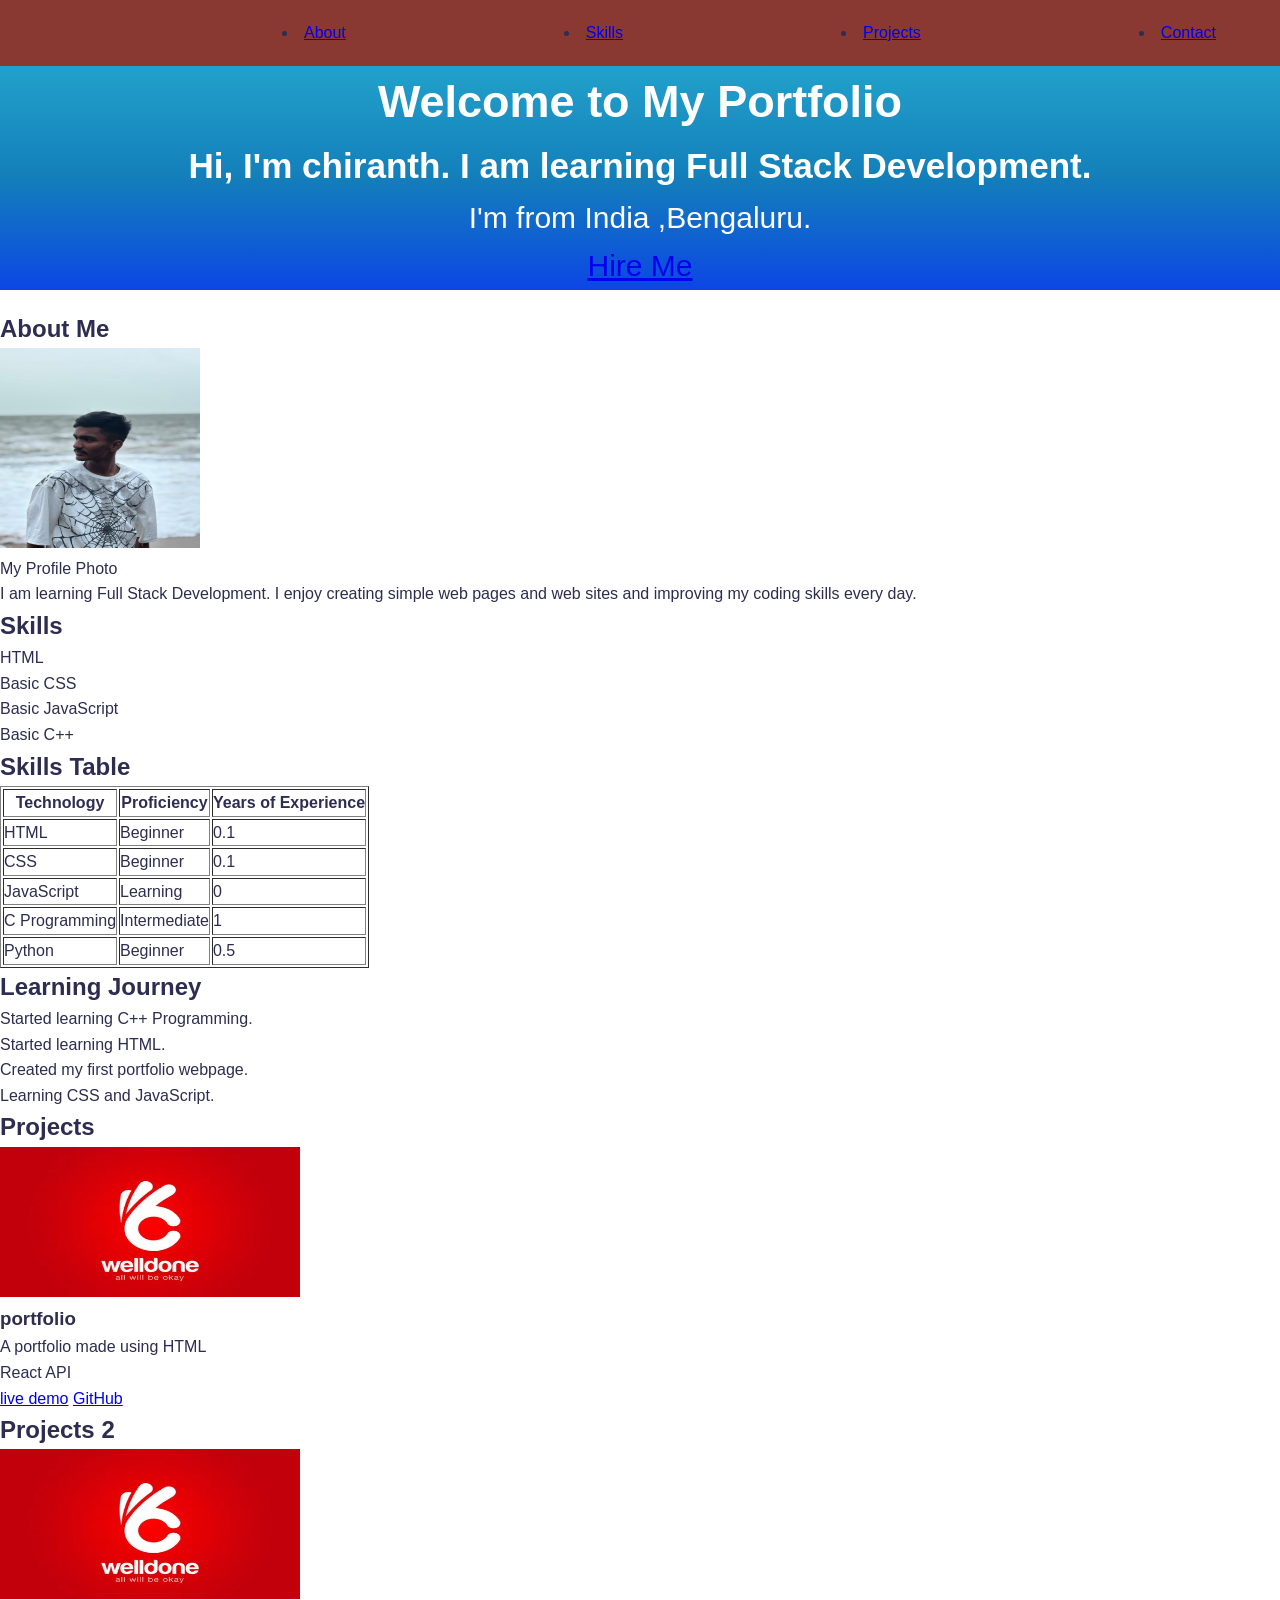
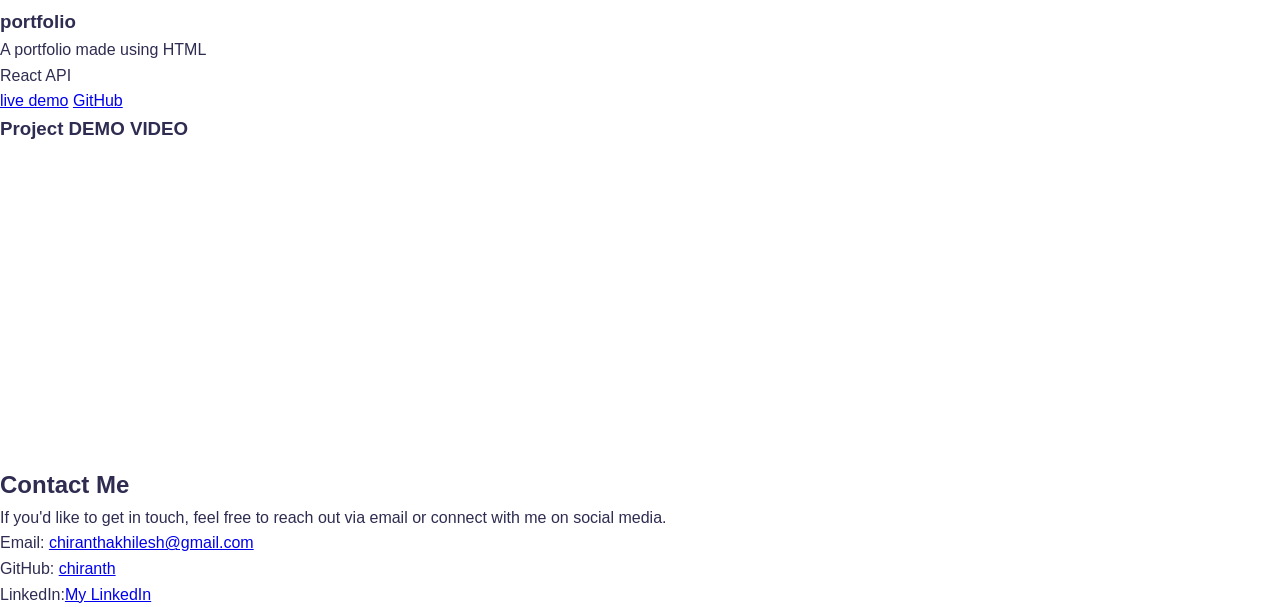
<file: assignment/Index.html>
<!DOCTYPE html>
<html lang="en">
<head>
    <meta charset="UTF-8">
    <meta name="viewport" content="width=device-width, initial-scale=1.0">
     <title>chiranth.R | Web Developer Portfolio</title>
    <meta
      name="description"
      content="Full-stack web developer specializing
          in React and Node.js. Available for freelance projects."
    />
    <meta
      name="keywords"
      content="web developer, React, JavaScript, portfolio"
    />
    <meta name="author" content="Chiranth" />

    <meta property="og:title" content="chiranth | Web Developer" />
    <meta
      property="og:description"
      content="Check out my portfolio and projects!"
    />
    <meta property="og:image" content="https://chiranth.com/preview.jpg" />
    <meta property="og:url" content="https://chiranth.com" />
    <meta property="og:type" content="website" />

    <meta name="twitter:card" content="summary_large_image" />
    <meta name="twitter:title" content="Chiranth | Web Developer" />
    <meta name="twitter:description" content="Check out my portfolio!" />
    <link rel="icon" href="../logo.jpg" />
    <link rel="stylesheet" href="stylesheet.css">

</head>
<body>
    <header>
         <nav class="navbar">
            <ul class="nav-link"></ul>
        <li><a href="#about">About</a></li>
       <li><a href="#skills">Skills</a></li> 
       <li> <a href="#projects">Projects</a></li>
        <li><a href="#contact">Contact</a></li>
    </nav>
    </header>
    <main>
        <section id="hero" class="hero-section">
             <h1>Welcome to My Portfolio</h1>
        <h3>Hi, I'm chiranth. I am learning Full Stack Development.</h3>
        <p>I'm from India ,Bengaluru.</p>
        <a href="#contact">Hire Me</a>
        </section>
        <section id="about" class="about-section">
        <h2>About Me</h2>
        <figure>
        <img src="photo profile.jpeg" alt="Profile Picture" width="200px" height="200px">
        <figcaption> My Profile Photo</figcaption>
        <p>I am learning Full Stack Development. I enjoy creating simple web pages and web sites 
            and improving my coding skills every day.</p>
            </figure>
             </section>
    
    <section id="skills" class="skill-section">
        <h2>Skills</h2>
        <div class="skill-grid">
           <div class="skill-item"  data-level="90">HTML</div>
            <div class="skill-item"  data-level="90">Basic CSS</div>
             <div class="skill-item"  data-level="90">Basic JavaScript</div>
              <div class="skill-item"  data-level="90">Basic C++</div>
        </div>
        </section>
        <section class="table" id="skill-table">
             <h2>Skills Table</h2>
        <table border="1">

            <tr>
                <th>Technology</th>
                <th>Proficiency</th>
                <th>Years of Experience</th>
            </tr>

            <tr>
                <td>HTML</td>
                <td>Beginner</td>
                <td>0.1</td>
            </tr>

            <tr>
                <td>CSS</td>
                <td>Beginner</td>
                <td>0.1</td>
            </tr>

            <tr>
                <td>JavaScript</td>
                <td>Learning</td>
                <td>0</td>
            </tr>

            <tr>
                <td>C Programming</td>
                <td>Intermediate</td>
                <td>1</td>
            </tr>

            <tr>
                <td>Python</td>
                <td>Beginner</td>
                <td>0.5</td>
            </tr>

        </table>
        </section>
           
        <h2>Learning Journey</h2>
        <ol>
            <li>Started learning C++ Programming.</li>
            <li>Started learning HTML.</li>
            <li>Created my first portfolio webpage.</li>
            <li>Learning CSS and JavaScript.</li>
        </ol>
    </section>
    <section id="projects" class="project-section">
        <h2>Projects</h2>
        <div class="project-grid">
            <article class="project-card" data-category="web">
            <img src="../logo.jpg" alt="project phhoto" width="300px" height="150px">
            <h3>portfolio</h3>
            <p>A portfolio made using HTML</p>
            <div class="project_tag">
                <span>React</span>
                <span>API</span>
            </div>
            <a href="#">live demo</a>
            <a href="#">GitHub</a>
        </article>
        <section id="projects" class="project-section">
        <h2>Projects 2 </h2>
        <div class="project-grid">
            <article class="project-card" data-category="web">
            <img src="../logo.jpg" alt="project phhoto" width="300px" height="150px">
            <h3>portfolio</h3>
            <p>A portfolio made using HTML</p>
            <div class="project_tag">
                <span>React</span>
                <span>API</span>
            </div>
            <a href="#">live demo</a>
            <a href="#">GitHub</a>
        </article>
        </section>
        
        <h3>Project DEMO VIDEO</h3>
        <iframe width="560" height="315" src="https://www.youtube.com/embed/hlwlM4a5rxg?si=wEM_PBjU59yE6Hpn" title="YouTube video player" frameborder="0" allow="accelerometer;  
        autoplay; clipboard-write; encrypted-media; gyroscope; picture-in-picture; web-share" referrerpolicy="strict-origin-when-cross-origin" allowfullscreen></iframe>
    </main>
    <footer class="site-footer">
        <h2>Contact Me</h2>
        <p>If you'd like to get in touch, feel free to reach out via email or connect with me on social media.</p>
        <nav aria-label="socialmedia links">
            <p>Email: <a href="mailto:chiranthakhilesh@gmail.com" target="_blank">chiranthakhilesh@gmail.com</a> </p>
        <p>GitHub: <a href="https://github.com/chiranth-cloud" target="_blank">chiranth </a></p>
        <p>LinkedIn:<a href="https://www.linkedin.com/feed/" target="_blank">My LinkedIn</a></p> 
        </nav>
    </footer>
</body>
</html>
</file>
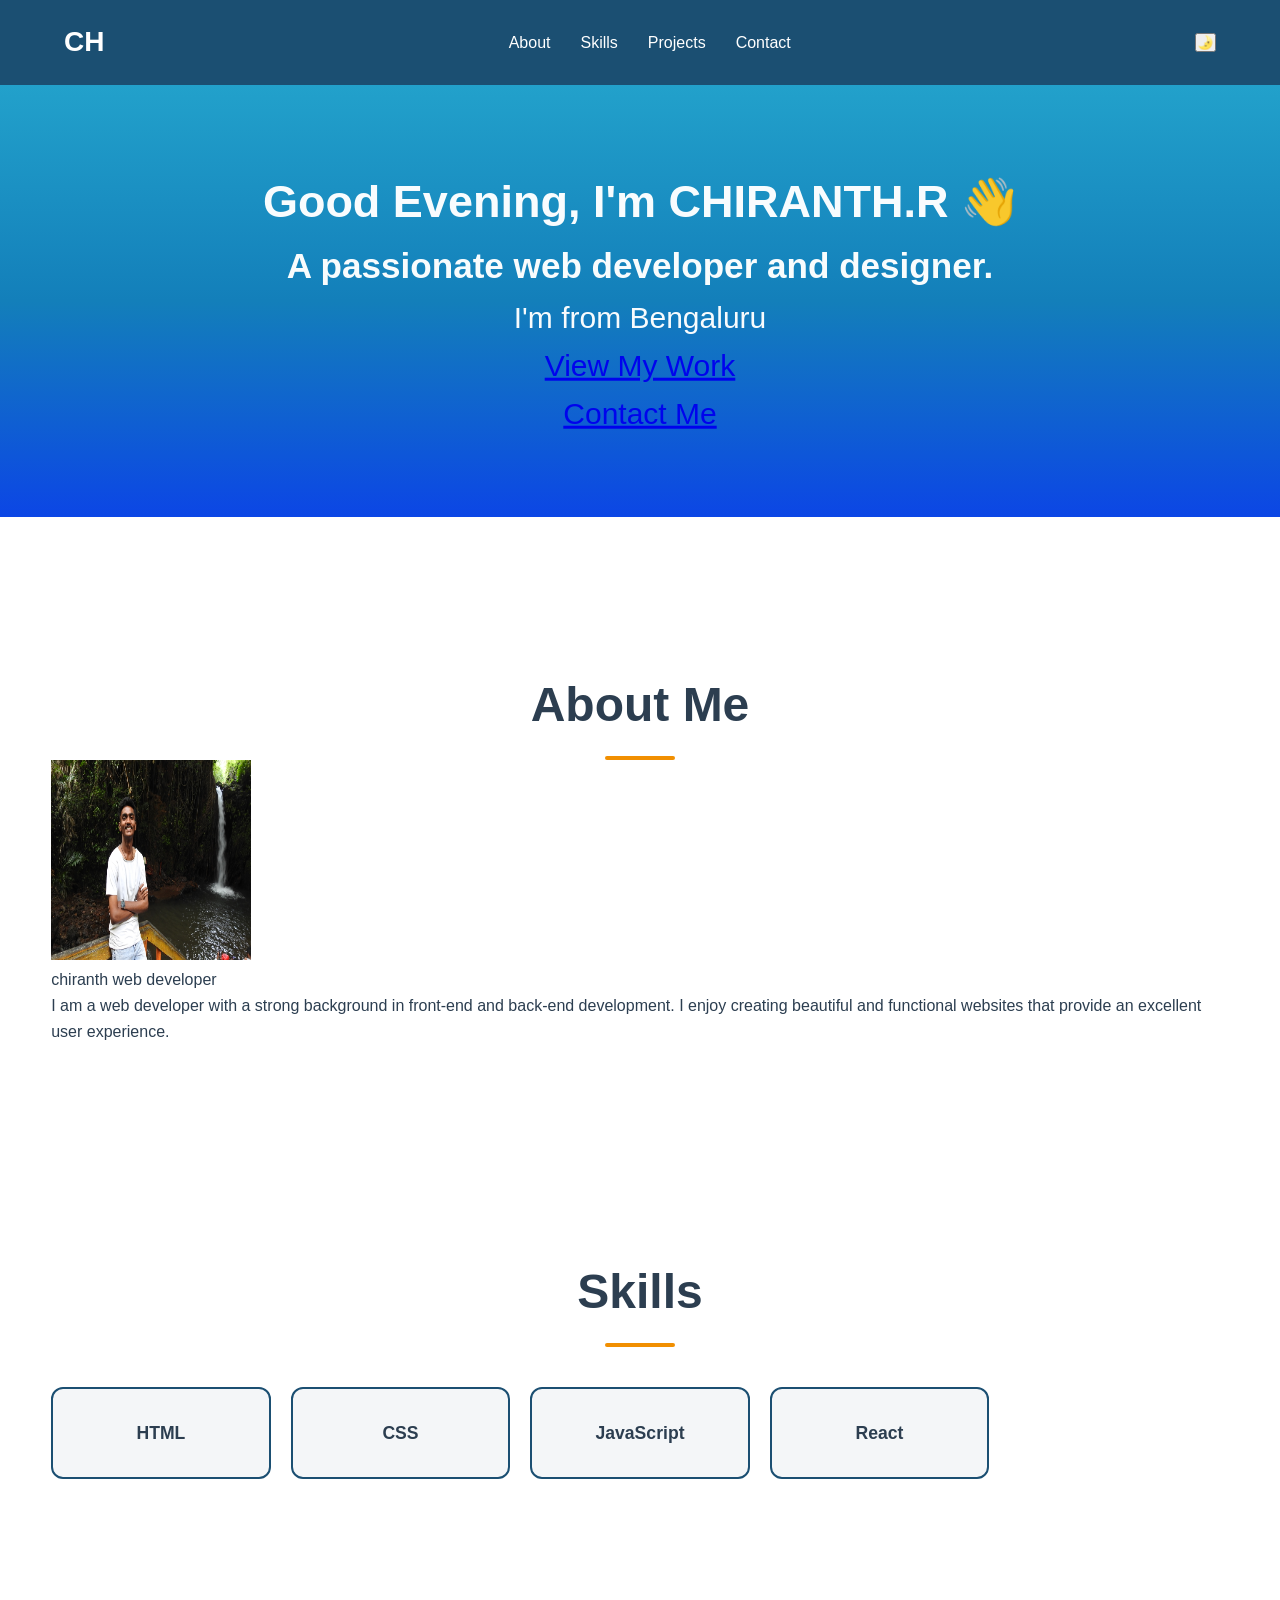
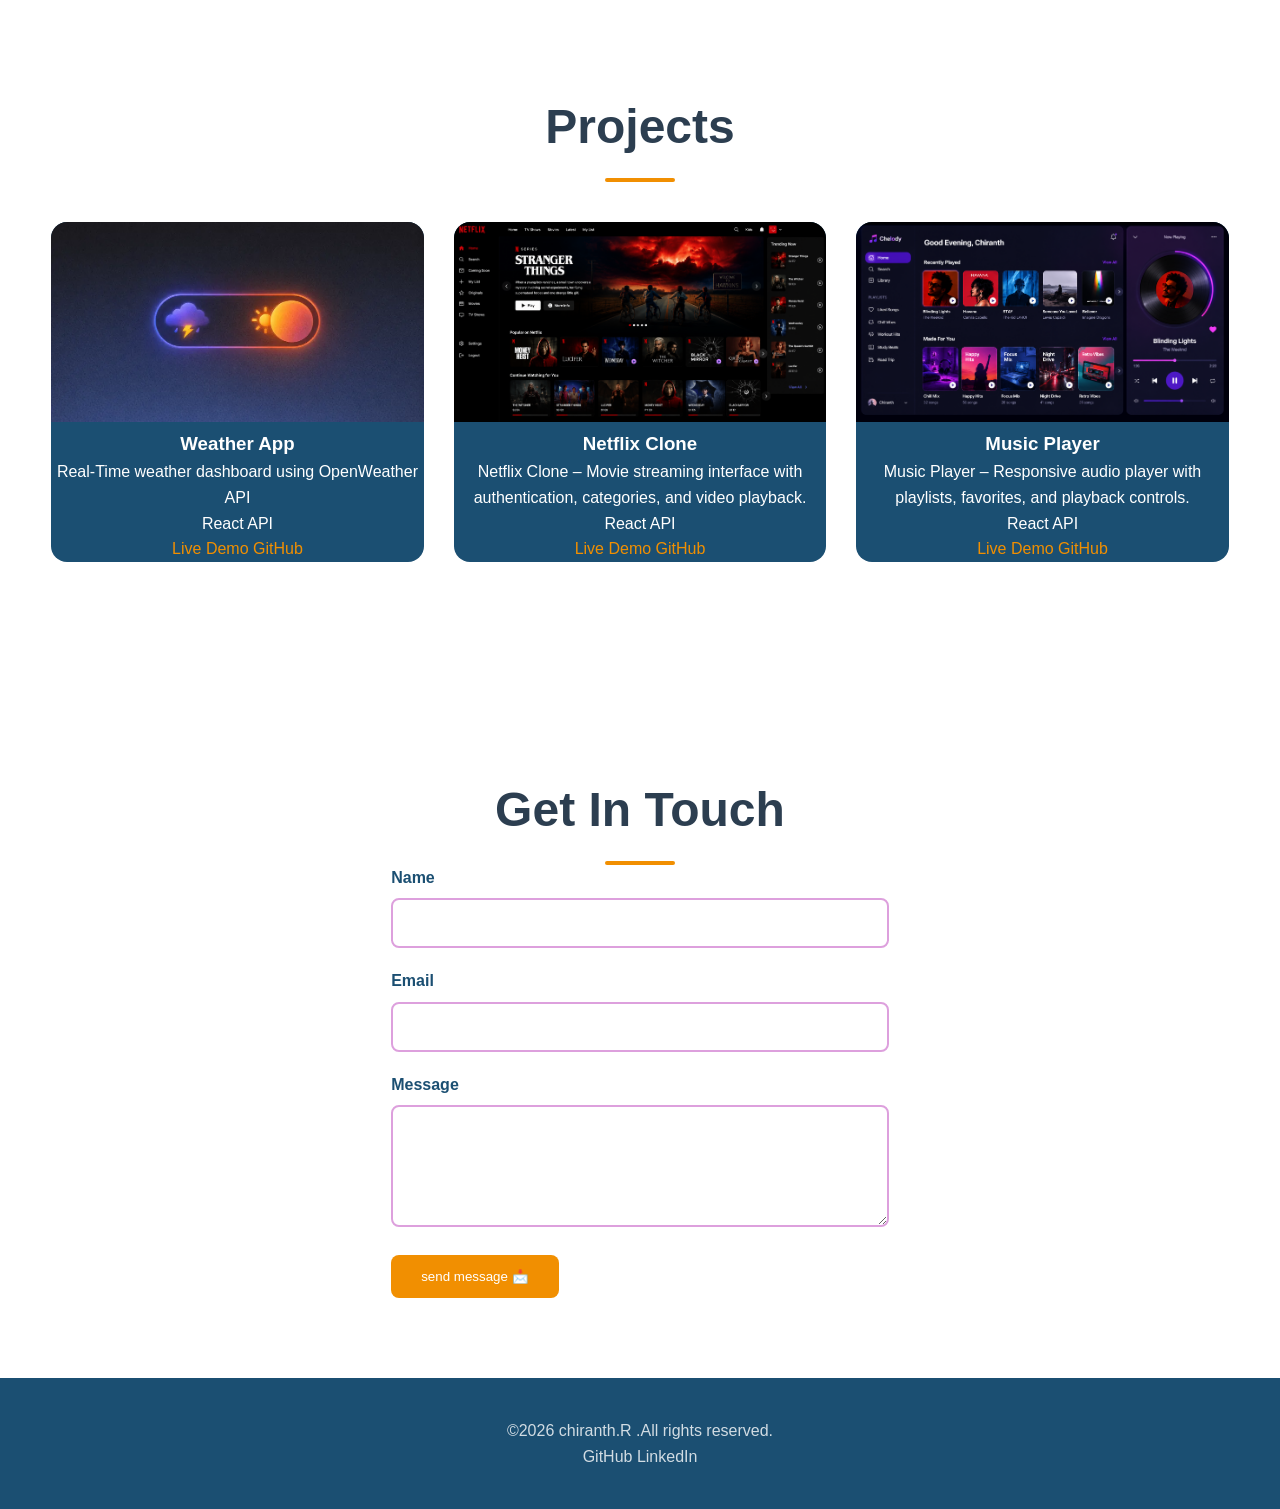
<file: project/index.html>
<!doctype html>
<html lang="en">
  <head>
    <meta charset="UTF-8" />
    <meta name="viewport" content="width=device-width, initial-scale=1.0" />

    <title>chiranth.R | Web Developer Portfolio</title>
    <meta
      name="description"
      content="Full-stack web developer specializing
          in React and Node.js. Available for freelance projects."
    />
    <meta
      name="keywords"
      content="web developer, React, JavaScript, portfolio"
    />
    <meta name="author" content="Chiranth" />

    <meta property="og:title" content="chiranth | Web Developer" />
    <meta
      property="og:description"
      content="Check out my portfolio and projects!"
    />
    <meta property="og:image" content="https://chiranth.com/preview.jpg" />
    <meta property="og:url" content="https://chiranth.com" />
    <meta property="og:type" content="website" />

    <meta name="twitter:card" content="summary_large_image" />
    <meta name="twitter:title" content="Chiranth | Web Developer" />
    <meta name="twitter:description" content="Check out my portfolio!" />
    <link rel="icon" href="../logo.jpg" />
    <link rel="stylesheet" href="style.css">
  </head>
  <body>
    <header>
      <nav class="navbar">
        <div class="logo">CH</div>
        <ul class="nav-link">
          <li><a href="#about">About</a></li>
          <li><a href="#skills">Skills</a></li>
          <li><a href="#projects">Projects</a></li>
          <li><a href="#contact">Contact</a></li>
        </ul>
        <button
          class="theme-toggle"
          aria-label="toggle dark mode "
          title="dark mode "
        >
          🌛
        </button>
        <button
          class="menu-toggle"
          aria-label="toggle navigation"
          aria-expanded="false"
        >
          ≡
        </button>
      </nav>
    </header>
    <main>
      <section id="hero" class="hero-section">
        <h1>Welcome to My Portfolio</h1>
        <h3> A passionate web developer and designer.</h3>
        <p class="tagline">I'm from Bengaluru</p>
        <div class="hero-button">
          <a href="#project"> View My Work </a><br>
          <a href="@contact"> Contact Me </a>
        </div>
      </section>
      <section id="about" class="about-section">
        <h2>About Me</h2>
        <figure class="profile-figure">
          <img
            src="../DSCN8510.JPG"
            alt="profile photo"
            width="200px"
            height="200px"
          />
          <figcaption>chiranth web developer</figcaption>
        </figure>
        <p>
          I am a web developer with a strong background in front-end and
          back-end development. I enjoy creating beautiful and functional
          websites that provide an excellent user experience.
        </p>
      </section>

      <section id="skills" class="skill-section">
        <h2>Skills</h2>
        <div class="skill-grid">
          <div class="skill-item" data-level="90">HTML</div>
          <div class="skill-item" data-level="80">CSS</div>
          <div class="skill-item" data-level="75">JavaScript</div>
          <div class="skill-item" data-level="60">React</div>
        </div>
      </section>
      <section id="projects" class="profile-section">
        <h2>Projects</h2>
        <div class="project-grid">
          <article class="project-card" data-category="web">
            <img
              src="project11.webp"
              alt="weather app screenshot"
              width="300px"
              height="150px"
            />
            <h3>Weather App</h3>
            <p>Real-Time weather dashboard using OpenWeather API</p>
            <div class="project_tag">
              <span>React</span>
              <span>API</span>
            </div>
            <a href="#">Live Demo</a>
            <a href="#">GitHub</a>
          </article>
          <article class="project-card" data-category="web">
            <img
              src="netflix clone.png"
              alt="clone app screenshot"
              width="300px"
              height="150px"
            />
            <h3>Netflix Clone</h3>
            <p>Netflix Clone – Movie streaming 
              interface with authentication, categories, and video playback.</p>
            <div class="project_tag">
              <span>React</span>
              <span>API</span>
            </div>
            <a href="#">Live Demo</a>
            <a href="#">GitHub</a>
          </article>
          <article class="project-card" data-category="web">
            <img
              src="music player.png"
              alt="music app screenshot"
              width="300px"
              height="150px"
            />
            <h3>Music Player</h3>
            <p>Music Player – Responsive audio player with playlists,
               favorites, and playback controls.</p>
            <div class="project_tag">
              <span>React</span>
              <span>API</span>
            </div>
            <a href="#">Live Demo</a>
            <a href="#">GitHub</a>
          </article>
        </div>
      </section>
      <section id="contact" class="contact-section">
        <h2>Get In Touch</h2>
        <form action="#" method="post" novalidate>
          <div class="form-group">
            <label for="name">Name</label>
            <input type="text" id="name" name="name" required />
          </div>
          <div class="form-group">
            <label for="email">Email</label>
            <input type="email" name="email" id="email" />
          </div>
          <div class="form-group">
            <label for="message"> Message</label>
            <textarea name="message" id="message" rows="5" required></textarea>
          </div>

          <button type="submit" class="btn btn-primary">send message 📩</button>
        </form>
      </section>
    </main>
    <footer class="site-footer">
      <p>&copy; chiranth.R built with HTML & CSS 💕</p>
      <nav aria-label="socialmedia links">
        <a href="https://github.com/chiranth-cloud" target="_blank">GitHub</a>
        <a
          href="https://www.linkedin.com/in/chiranth-akhilesh-99a497303/?lipi=urn%3Ali%3Apage%3Ad_flagship3_profile_view_base_contact_details%3BAZdXq8azTi21hizvxW5q6g%3D%3D"
          target="_blank"
          >LinkedIn</a
        >
      </nav>
    </footer>
    <script src="script.js"></script>
  </body>
</html>
</file>
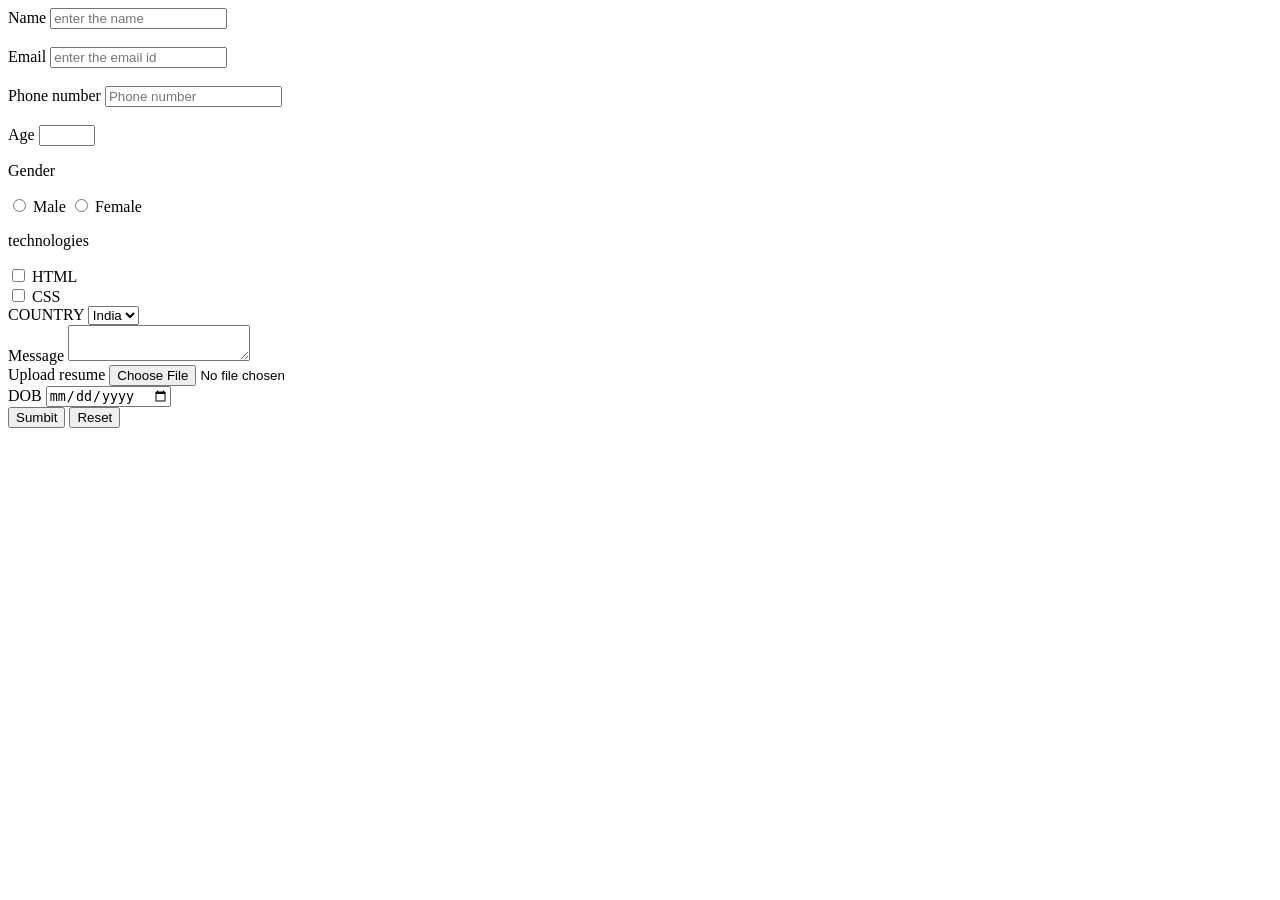
<file: form.html>
<!DOCTYPE html>
<html lang="en">
<head>
    <meta charset="UTF-8">
    <meta name="viewport" content="width=device-width, initial-scale=1.0">
    <title>Document</title>
</head>
<body>
    <form action="">
        <label for="name">Name</label>
        <input type="text" placeholder="enter the name " id="name" name = "fullname"><br><br>
        <label for="email">Email</label>
        <input type="email" placeholder="enter the email id" id="email" email="email id"><br><br>
        <label for="number">Phone number</label>
        <input type="text" placeholder="Phone number" name="number" id="number"><br><br>
        <label for="age">Age</label>
        <input type="number" id="age" name="age" min="18" max="100">
        <!--radio button-->
        <p> Gender</p>
        <input type="radio" name="gender" id="male">
        <label for="gender">Male</label>
        <input type="radio" name="gender" id="female">
        <label for="gender">Female</label>
        <!--checkbox-->
        <p>technologies</p>
        <input type="checkbox" name="html" id="html">
        <label for="html">HTML</label><br>
        <input type="checkbox" name="css" id="css">
        <label for="css">CSS</label><br>
        <!--dropdown-->
        <label for="country">COUNTRY</label>
        <select name="country" id="country">
            <option value="India">India</option>
            <option value="UK">UK</option>
            <option value="USA">USA</option><br>
        </select><br>
        <!--TEXT BOX-->
        <label for="text">Message</label>
        <textarea name="text" id="Message"></textarea><br>
        <!--UPLOAD FILE-->
        <label for="file">Upload resume</label>
        <input type="file" name="file" id="resume"><br>
        <!--DOB-->
        <label for="dob">DOB</label>
        <input type="date" name="dob" id="dob"><br>
        <button type="submit"> Sumbit</button>
        <button type="reset"> Reset </button>
    </form>
</body>
</html>
</file>
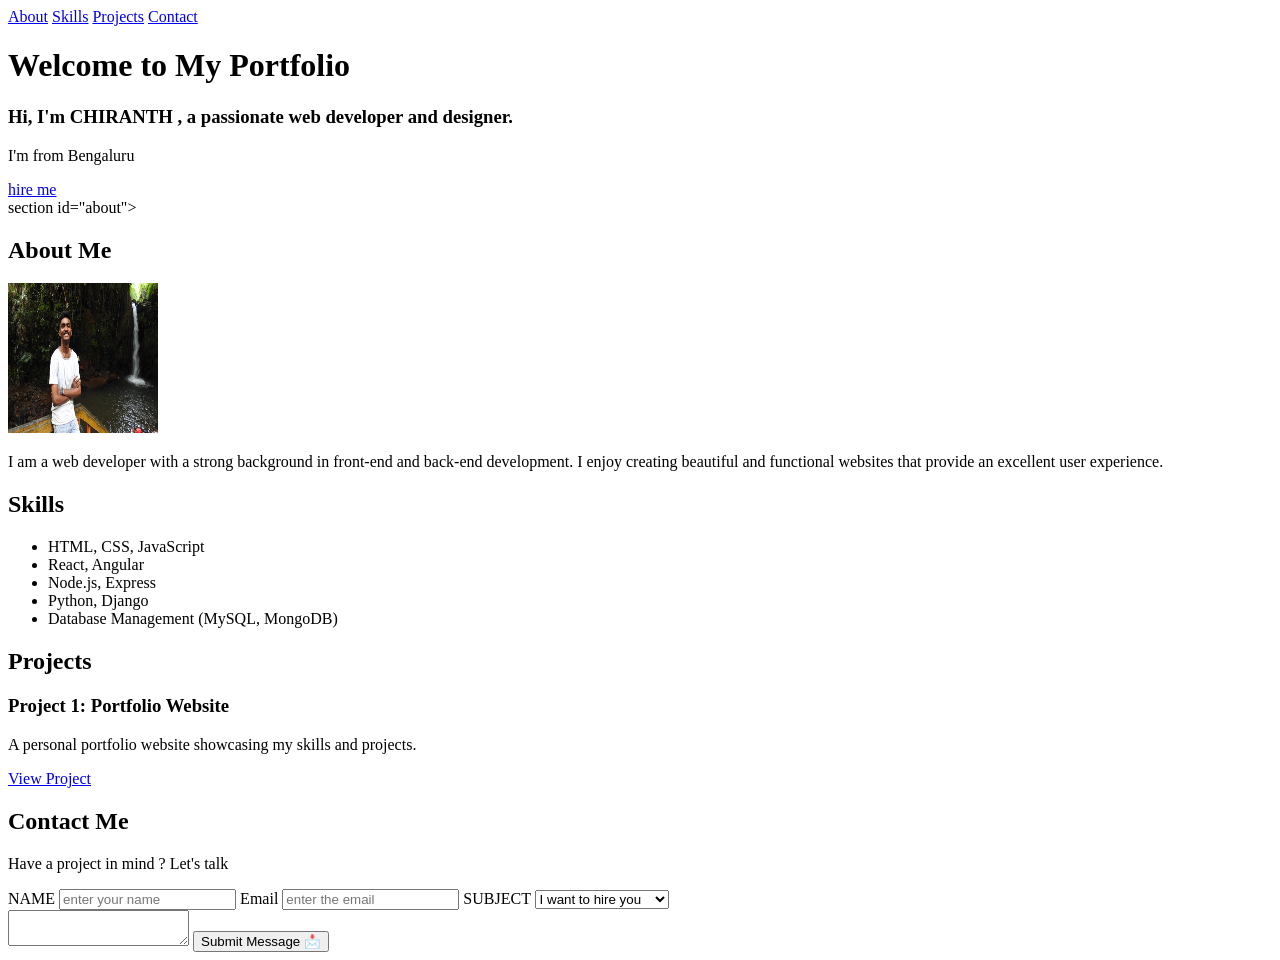
<file: project_1.html>
<!DOCTYPE html>
<html lang="en">
<head>
    <meta charset="UTF-8">
    <meta name="viewport" content="width=device-width, initial-scale=1.0">
    <title>PORTFOLIO CHIRANTH </title>
</head>
<body>
    <nav>
        <a href="#about">About</a>
        <a href="#skills">Skills</a>
        <a href="#projects">Projects</a>
        <a href="#contact">Contact</a>
    </nav>
    <header>
        <h1>Welcome to My Portfolio</h1>
        <h3>Hi, I'm CHIRANTH , a passionate web developer and designer.</h3>
        <p> I'm from Bengaluru </p>
        <a href="#hire">hire me </a>
          </header>
    section id="about">
        <h2>About Me</h2>
        <img src="DSCN8510.JPG" alt="Profile Picture" width="150px" height="150px"> 
        <p>I am a web developer with a strong background in front-end and back-end development. I enjoy creating beautiful and functional websites that provide an excellent user experience.</p>
     </section>
    <section id="skills">
        <h2>Skills</h2>
        <ul>
            <li>HTML, CSS, JavaScript</li>
            <li>React, Angular</li>
            <li>Node.js, Express</li>
            <li>Python, Django</li>
            <li>Database Management (MySQL, MongoDB)</li>
        </ul>
    </section>
    <section id="projects">
        <h2>Projects</h2>
            <h3>Project 1: Portfolio Website</h3>
            <p>A personal portfolio website showcasing my skills and projects.</p>
            <a href="#">View Project</a>
    </section>  

    <section id="contact">
        <!--<h2>Contact Me</h2>
        <p>If you'd like to get in touch, feel free to reach out via email or connect with me on social media.</p>
        <p>Email: <a href="chiranthakhilesh@gmail.com">25etai410055@msruas.ac.in</a> </p>
        <p>GitHub: <a href="https://github.com/chiranth-cloud">chiranth </a></p>-->
        <h2>Contact Me </h2>
        <p>Have a project in mind ? Let's talk</p>
        <form action="">
            <label for="name">NAME</label>
            <input type="text" placeholder="enter your name" name="name" id="name" required>
            <label for="email">Email</label>
            <input type="email" placeholder="enter the email" name="email" id="email">
            <label for="subject">SUBJECT</label>
            <select name="subject" id="subject">
                <option value="hire">I want to hire you </option>
                <option value="collab">I want to collabrate </option>
                <option value="other"> Other </option>
            </select><br>
            <label for="Message"></label>
            <textarea name="Message" id="Message"></textarea>
            <button type="submit"> Submit Message 📩</button>



        </form>
 
    </section>
</body>
</html>
</file>
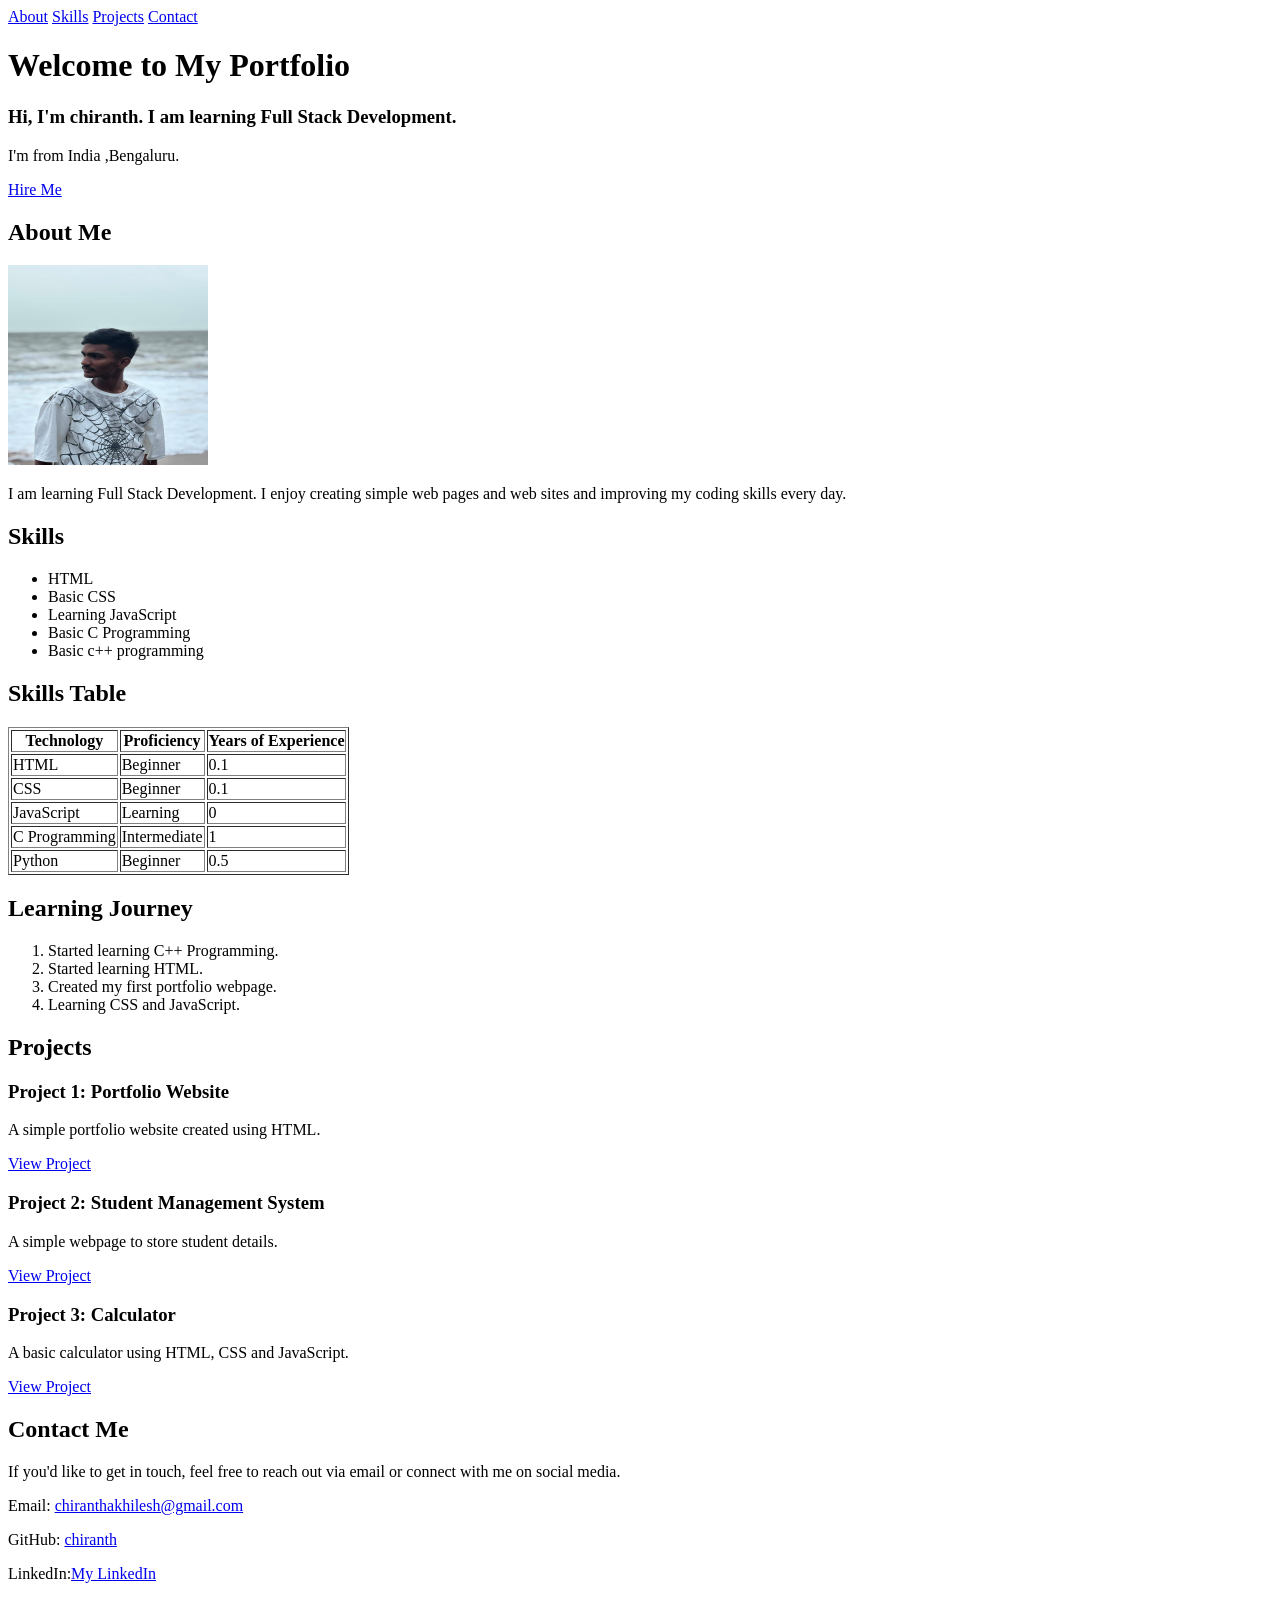
<file: assignment/assignment .html>
<!DOCTYPE html>
<html lang="en">
<head>
    <meta charset="UTF-8">
    <meta name="viewport" content="width=device-width, initial-scale=1.0">
    <title> chiranth Portfolio</title>
</head>
<body>
    <nav>
        <a href="#about">About</a>
        <a href="#skills">Skills</a>
        <a href="#projects">Projects</a>
        <a href="#contact">Contact</a>
    </nav>

    <header>
        <h1>Welcome to My Portfolio</h1>
        <h3>Hi, I'm chiranth. I am learning Full Stack Development.</h3>
        <p>I'm from India ,Bengaluru.</p>
        <a href="#contact">Hire Me</a>
    </header>
    <section id="about">
        <h2>About Me</h2>
        <img src="photo profile.jpeg" alt="Profile Picture" width="200px" height="200px">
        <p>I am learning Full Stack Development. I enjoy creating simple web pages and web sites 
            and improving my coding skills every day.</p>
    </section>
    <section id="skills">
        <h2>Skills</h2>
        <ul>
            <li>HTML</li>
            <li>Basic CSS</li>
            <li>Learning JavaScript</li>
            <li>Basic C Programming</li>
            <li>Basic c++ programming </li>
        </ul>
            <h2>Skills Table</h2>
        <table border="1">

            <tr>
                <th>Technology</th>
                <th>Proficiency</th>
                <th>Years of Experience</th>
            </tr>

            <tr>
                <td>HTML</td>
                <td>Beginner</td>
                <td>0.1</td>
            </tr>

            <tr>
                <td>CSS</td>
                <td>Beginner</td>
                <td>0.1</td>
            </tr>

            <tr>
                <td>JavaScript</td>
                <td>Learning</td>
                <td>0</td>
            </tr>

            <tr>
                <td>C Programming</td>
                <td>Intermediate</td>
                <td>1</td>
            </tr>

            <tr>
                <td>Python</td>
                <td>Beginner</td>
                <td>0.5</td>
            </tr>

        </table>
        <h2>Learning Journey</h2>
        <ol>
            <li>Started learning C++ Programming.</li>
            <li>Started learning HTML.</li>
            <li>Created my first portfolio webpage.</li>
            <li>Learning CSS and JavaScript.</li>
        </ol>
    </section>
    <section id="projects">
        <h2>Projects</h2>

        <h3>Project 1: Portfolio Website</h3>
        <p>A simple portfolio website created using HTML.</p>
        <a href="#">View Project</a>

        <h3>Project 2: Student Management System</h3>
        <p>A simple webpage to store student details.</p>
        <a href="#">View Project</a>

        <h3>Project 3: Calculator</h3>
        <p>A basic calculator using HTML, CSS and JavaScript.</p>
        <a href="#">View Project</a>
    </section>
    <section id="contact">
        <h2>Contact Me</h2>
        <p>If you'd like to get in touch, feel free to reach out via email or connect with me on social media.</p>
        <p>Email: <a href="mailto:chiranthakhilesh@gmail.com" target="_blank">chiranthakhilesh@gmail.com</a> </p>
        <p>GitHub: <a href="https://github.com/chiranth-cloud" target="_blank">chiranth </a></p>
        <p>LinkedIn:<a href="https://www.linkedin.com/feed/" target="_blank">My LinkedIn</a></p>
        </section> 
        <a href="assignment 2.html"> Registration Form </a>
</body>
</html
</file>
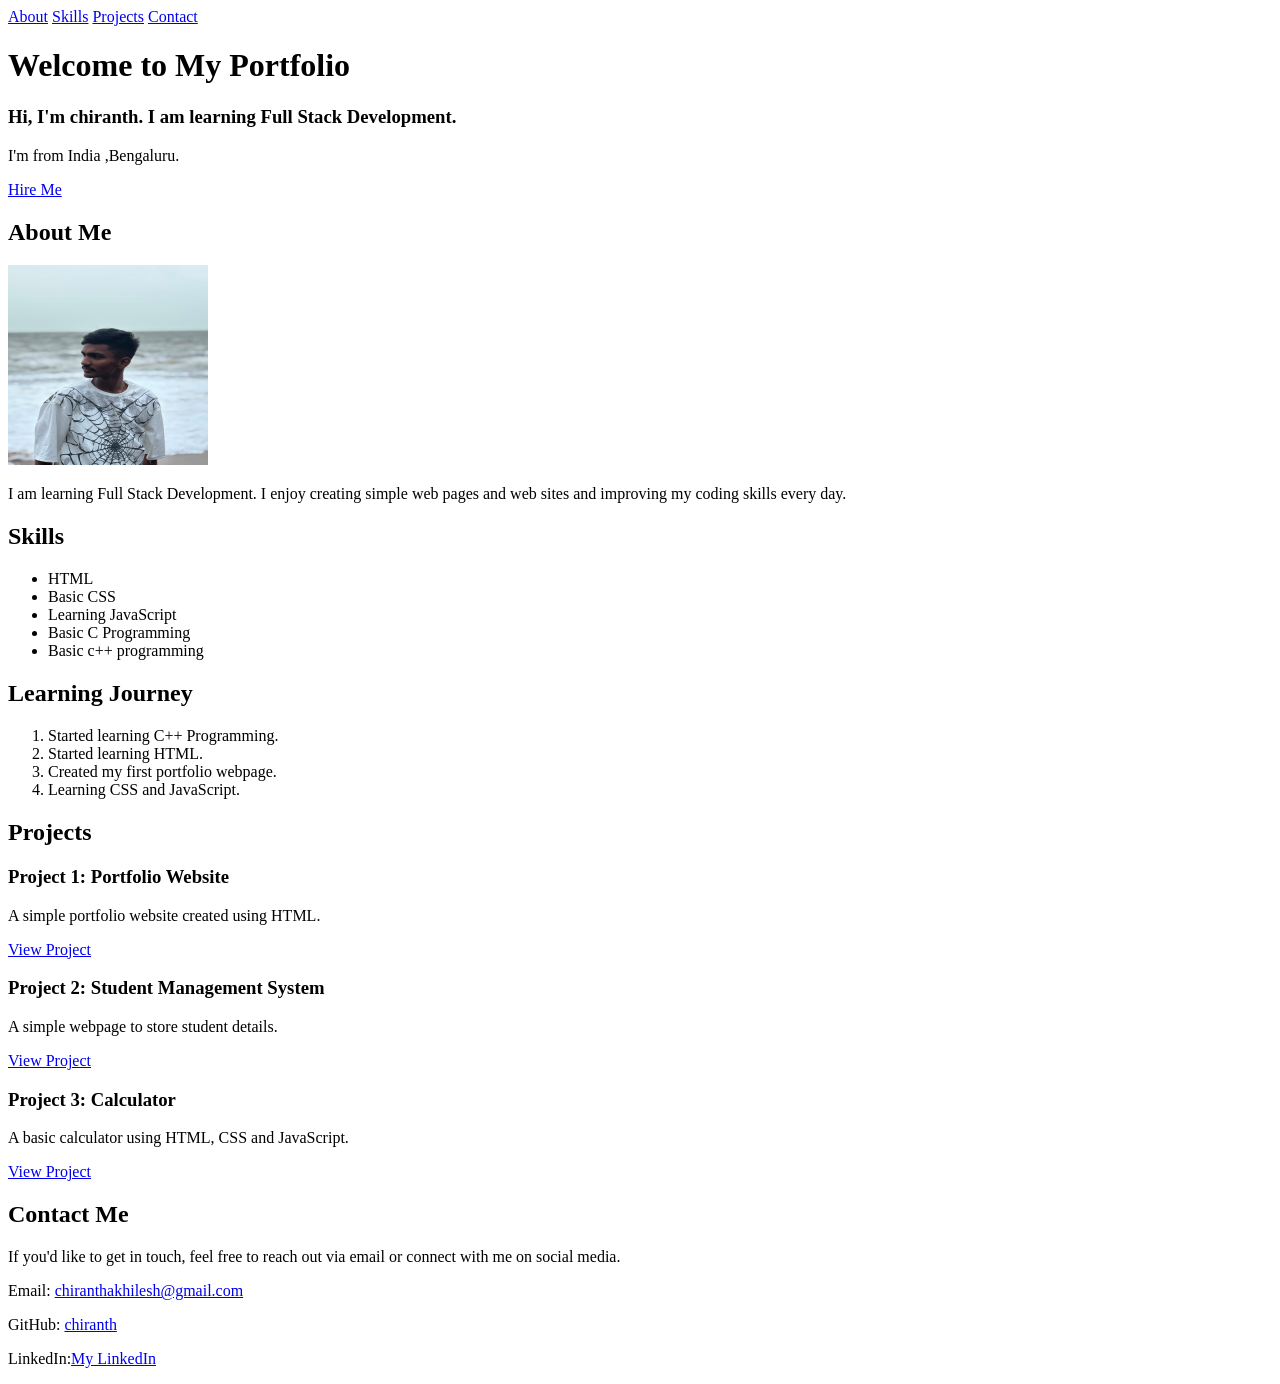
<file: assignment/assignment 1.html>
<!DOCTYPE html>
<html lang="en">
<head>
    <meta charset="UTF-8">
    <meta name="viewport" content="width=device-width, initial-scale=1.0">
    <title> chiranth Portfolio</title>
</head>
<body>
    <nav>
        <a href="#about">About</a>
        <a href="#skills">Skills</a>
        <a href="#projects">Projects</a>
        <a href="#contact">Contact</a>
    </nav>

    <header>
        <h1>Welcome to My Portfolio</h1>
        <h3>Hi, I'm chiranth. I am learning Full Stack Development.</h3>
        <p>I'm from India ,Bengaluru.</p>
        <a href="#contact">Hire Me</a>
    </header>
    <section id="about">
        <h2>About Me</h2>
        <img src="photo profile.jpeg" alt="Profile Picture" width="200px" height="200px">
        <p>I am learning Full Stack Development. I enjoy creating simple web pages and web sites 
            and improving my coding skills every day.</p>
    </section>
    <section id="skills">
        <h2>Skills</h2>
        <ul>
            <li>HTML</li>
            <li>Basic CSS</li>
            <li>Learning JavaScript</li>
            <li>Basic C Programming</li>
            <li>Basic c++ programming </li>
        </ul>
        <h2>Learning Journey</h2>
        <ol>
            <li>Started learning C++ Programming.</li>
            <li>Started learning HTML.</li>
            <li>Created my first portfolio webpage.</li>
            <li>Learning CSS and JavaScript.</li>
        </ol>
    </section>
    <section id="projects">
        <h2>Projects</h2>

        <h3>Project 1: Portfolio Website</h3>
        <p>A simple portfolio website created using HTML.</p>
        <a href="#">View Project</a>

        <h3>Project 2: Student Management System</h3>
        <p>A simple webpage to store student details.</p>
        <a href="#">View Project</a>

        <h3>Project 3: Calculator</h3>
        <p>A basic calculator using HTML, CSS and JavaScript.</p>
        <a href="#">View Project</a>
    </section>
    <section id="contact">
        <h2>Contact Me</h2>
        <p>If you'd like to get in touch, feel free to reach out via email or connect with me on social media.</p>
        <p>Email: <a href="mailto:chiranthakhilesh@gmail.com">chiranthakhilesh@gmail.com</a> </p>
        <p>GitHub: <a href="https://github.com/chiranth-cloud">chiranth </a></p>
        <p>LinkedIn:<a href="https://www.linkedin.com/feed/">My LinkedIn</a></p>
        </section> 
</body>
</html
</file>
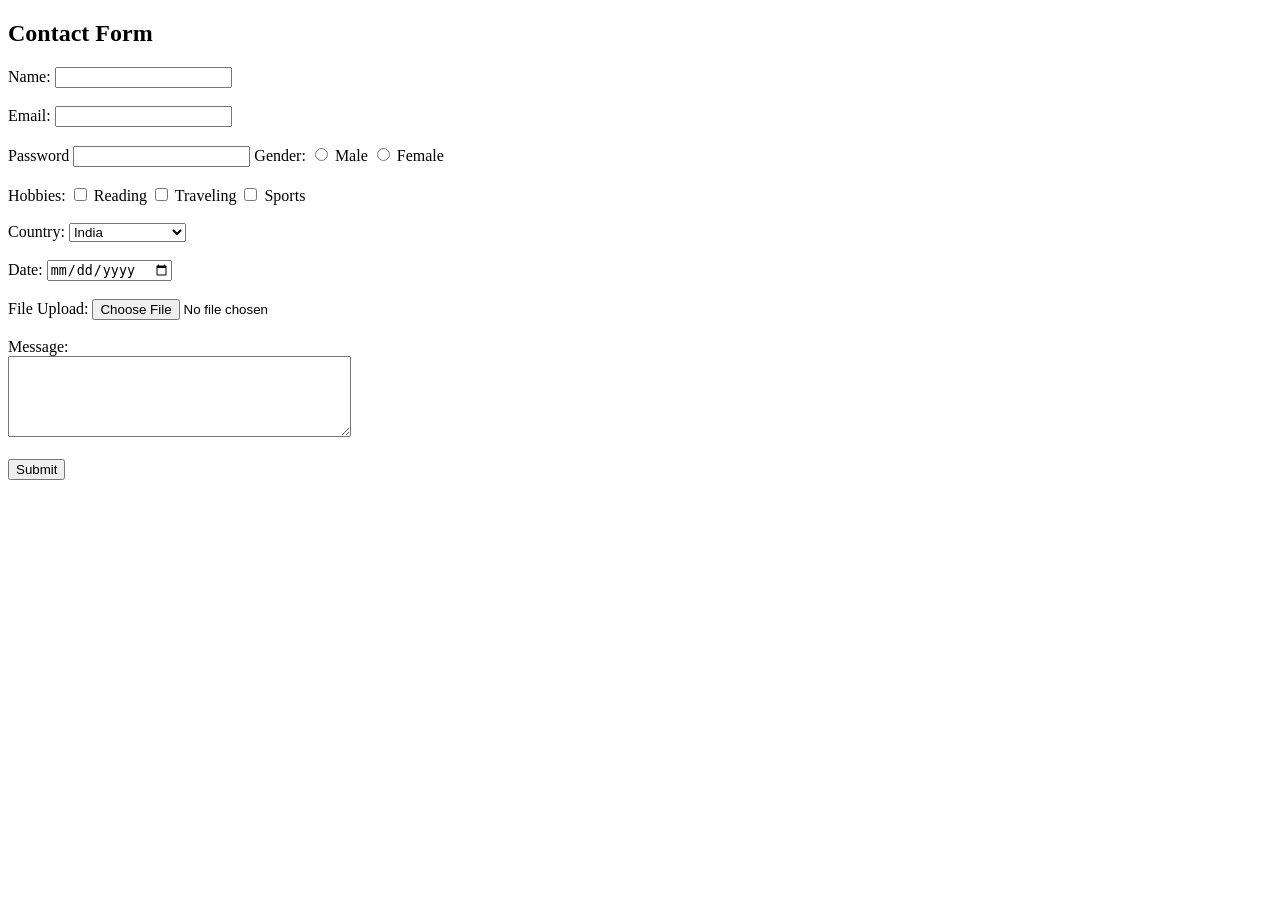
<file: assignment/assignment 2.html>
<!DOCTYPE html>
<html lang="en">
<head>
    <meta charset="UTF-8">
    <meta name="viewport" content="width=device-width, initial-scale=1.0">
    <title>registration Form</title>
</head>
<body>
    <h2>Contact Form</h2>
    <form action="#" method="post">
        <label for="name">Name:</label>
        <input type="text" id="name" name="name" required><br><br>

        <label for="email">Email:</label>
        <input type="email" id="email" name="email" required><br><br>
        <label for="password">Password</label>
        <input type="psw" name="password" id="password" minlength="8">

        <label for="gender">Gender:</label>
        <input type="radio" id="male" name="gender" value="male" required>
        <label for="male">Male</label>
        <input type="radio" id="female" name="gender" value="female" required>
        <label for="female">Female</label><br><br>

        <label for="Hobbies" >Hobbies:</label>
        <input type="checkbox" id="hobby1" name="hobbies" value="Reading">
        <label for="hobby1">Reading</label>
        <input type="checkbox" id="hobby2" name="hobbies" value="Traveling">
        <label for="hobby2">Traveling</label>
        <input type="checkbox" id="hobby3" name="hobbies" value="Sports">
        <label for="hobby3">Sports</label><br><br>

        <label for="country">Country:</label>
        <select id="country" name="country" placeholder="country" required>
            <option value="India">India</option>
            <option value="USA">United States</option>
            <option value="Canada">Canada</option>
            <option value="UK">United Kingdom</option>
        </select><br><br>

        <label for="date">Date:</label>
        <input type="date" id="dob" name="dob" required><br><br>

        <label for="file">File Upload:</label>
        <input type="file" id="file" name="file" required><br><br>

        <label for="message">Message:</label><br>
        <textarea id="message" name="message" rows="5" cols="40" required></textarea><br><br>

        <input type="submit" value="Submit">
    </form>
</body>
</html>
</file>
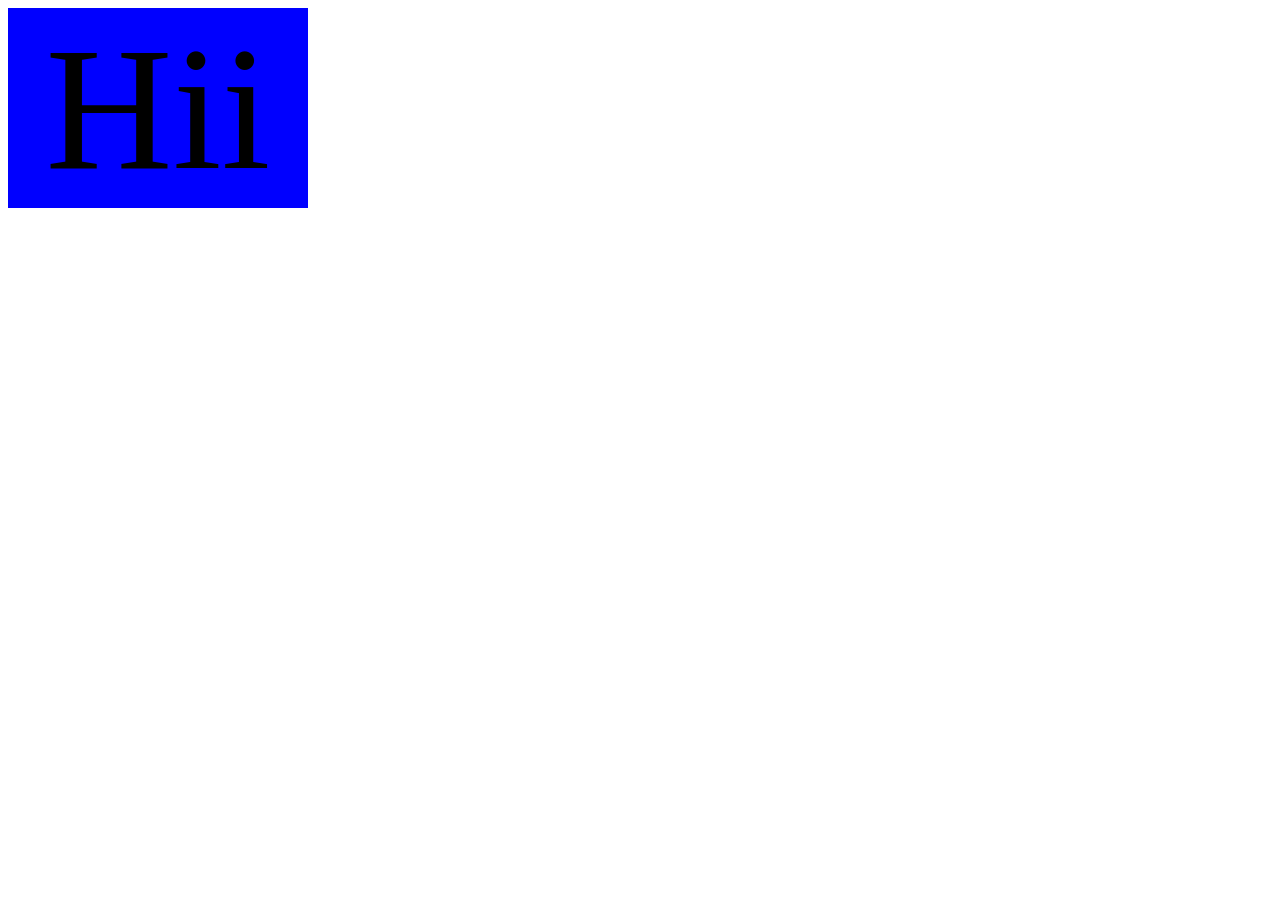
<file: class/animation.html>
<!DOCTYPE html>
<html lang="en">
<head>
    <meta charset="UTF-8">
    <meta name="viewport" content="width=device-width, initial-scale=1.0">
    <title>Document</title>
    <style>
        .square{
            background-color: blue;
            width: 300px;
            height: 200px;
            text-align: center;
            /* transform: rotate(90deg);  */
            /* transition-timing-function: ease-out; */
            font-size: 11em;
             animation-name: glow;
            animation-duration: 5s; 
            animation-iteration-count: infinite;
        }
        /* .square:hover{
            animation-name:fade ;
            animation-duration: 2s;
            animation-timing-function: ease-out;
        } */

        @keyframes sideleft{
            from{transform: translatex(100%);}
        }
        @keyframes rotate{
            50%{
                transform: rotatex(360deg);
            }
        }
        @keyframes grow{
            50%{
                transform: scale(2,2);
            }
        }
        @keyframes shrink{
            50%{
                transform: scale(0.5,0.5);
            }
        }
        @keyframes fade {
            50%{
                opacity:0;

            }
        }
        @keyframes glow{
            50%{
                box-shadow: 0px 0px 70px red;
            }
        }
       
    </style>
</head>
<body>
    <div class="square"> Hii </div>
</body>
</html>
</file>
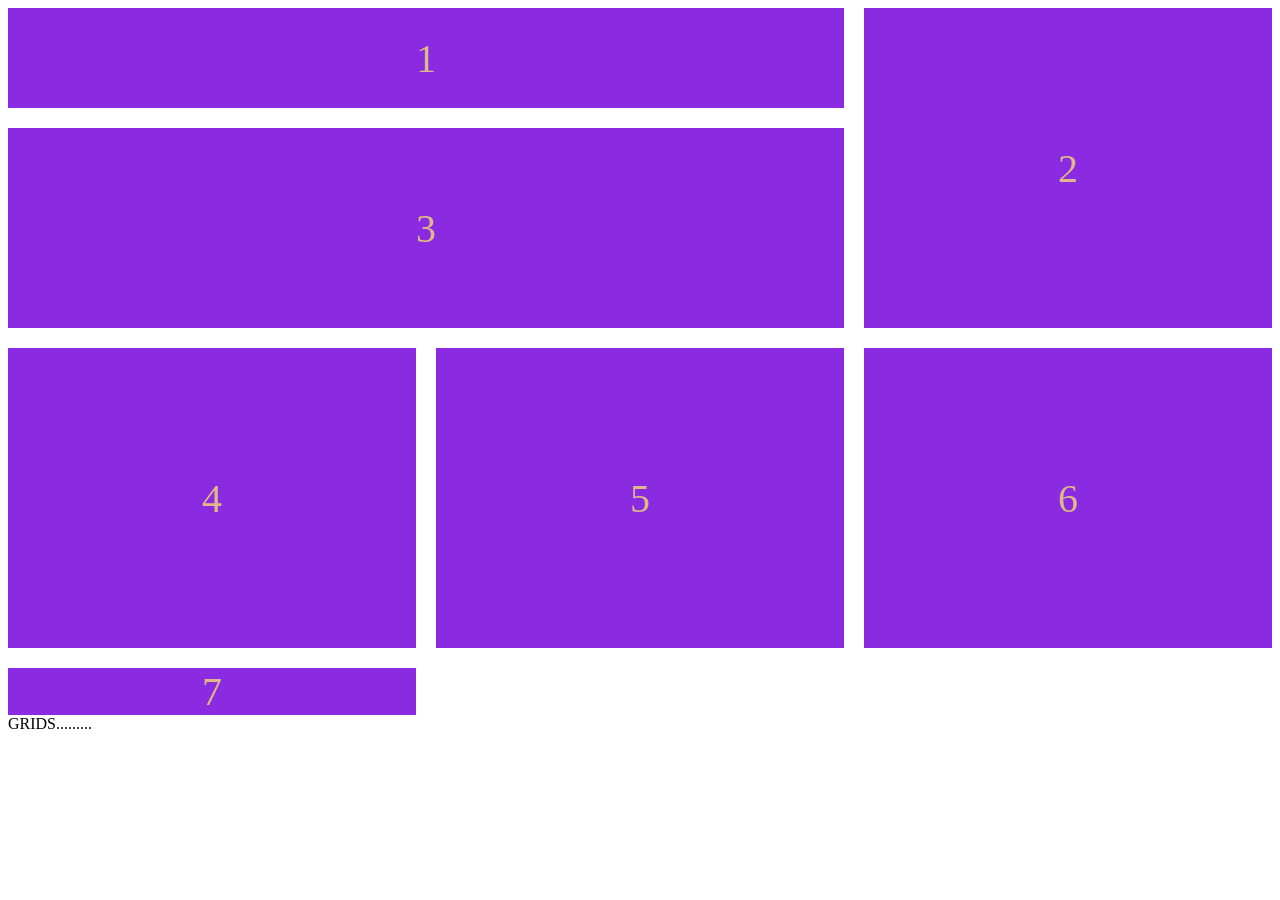
<file: class/flux.html>
<!DOCTYPE html>
<html lang="en">
<head>
    <meta charset="UTF-8">
    <meta name="viewport" content="width=device-width, initial-scale=1.0">
    <title>Document</title>
    <style> 
    .parent{
        display:grid;
        grid-template-columns: repeat(3,1fr);
        grid-template-rows: 100px 200px 300px;
        gap: 20px;

    }
        .child{
            background-color: blueviolet;
            color: burlywood;
            font-size: 40px;
            display: grid;
            justify-content: center;
            align-items: center;
        }
        #box1{
            grid-column-start: 1;
            grid-column-end:3;
        }
        #box2{
            grid-row: span 2;
        }
        #box3{
            grid-column: span 2;
        }
    </style>
</head>
<body>
    <div class="parent">
        <div class="child" id="box1">1</div>
        <div class="child" id="box2">2</div>
        <div class="child" id="box3">3</div>
        <div class="child" id="box4">4</div>
        <div class="child" id="box5">5</div>
        <div class="child" id="box6">6</div>
        <div class="child" id="box7">7</div>

    </div>
</body>
</html>

<!-- <!DOCTYPE html>
<html lang="en">
<head>
    <meta charset="UTF-8">
    <meta name="viewport" content="width=device-width, initial-scale=1.0">
    <title>Document</title>
    <style>
        .card{
            display: flex;
            justify-content: space-evenly;
            align-items: center;
             text-align: center;
           
        }
    </style>
</head>
<body>
     
      <div class="card"> 
    <div class="box">
        <h2>master 3d </h2>
        <img src="../logo.jpg" alt=""width="150px">
        <p>EARN EASILY</p>
        <button > View more </button>
    </div>
    <div class="box">
        <h2> CARD 2 </h2>
        <img src="../logo.jpg" alt=""width="150px">
        <p>EARN EASILY</p>
        <button > View more </button>
    </div>
     <div class="box">
        <h2> CARD 3  </h2>
        <img src="../logo.jpg" alt=""width="150px">
        <p>EARN EASILY </p>
        <button > View more </button>
    </div>
    </div>
</body>
</html> -->

GRIDS.........

<!-- <!DOCTYPE html>
<html lang="en">
<head>
    <meta charset="UTF-8">
    <meta name="viewport" content="width=device-width, initial-scale=1.0">
    <title>Document</title>
    <style>
        body{
            background-color: beige;
        }
        .container{
            display: grid;
            grid-template-columns: repeat(4,1fr);
            padding: 120px;
            column-gap: 20px;
            row-gap: 20px;

        }
        .para{
            background-color: aqua;
        }
    </style>
</head>
<body>
    <div class="container">
    <div class="para">
        <p> Lorem ipsum dolor, sit amet consectetur adipisicing elit. Voluptatem eius natus ex, velit pariatur quas ducimus esse? Laboriosam quaerat nemo libero rem sed consequatur sunt sequi, corporis magnam amet tempore?</p>
    </div>
     <div class="para">
        <p> Lorem ipsum dolor, sit amet consectetur adipisicing elit. Voluptatem eius natus ex, velit pariatur quas ducimus esse? Laboriosam quaerat nemo libero rem sed consequatur sunt sequi, corporis magnam amet tempore?</p>
    </div>
     <div class="para">
        <p> Lorem ipsum dolor, sit amet consectetur adipisicing elit. Voluptatem eius natus ex, velit pariatur quas ducimus esse? Laboriosam quaerat nemo libero rem sed consequatur sunt sequi, corporis magnam amet tempore?</p>
    </div>
     <div class="para">
        <p> Lorem ipsum dolor, sit amet consectetur adipisicing elit. Voluptatem eius natus ex, velit pariatur quas ducimus esse? Laboriosam quaerat nemo libero rem sed consequatur sunt sequi, corporis magnam amet tempore?</p>
    </div>
    </div>
    

</body>
</html> -->
</file>
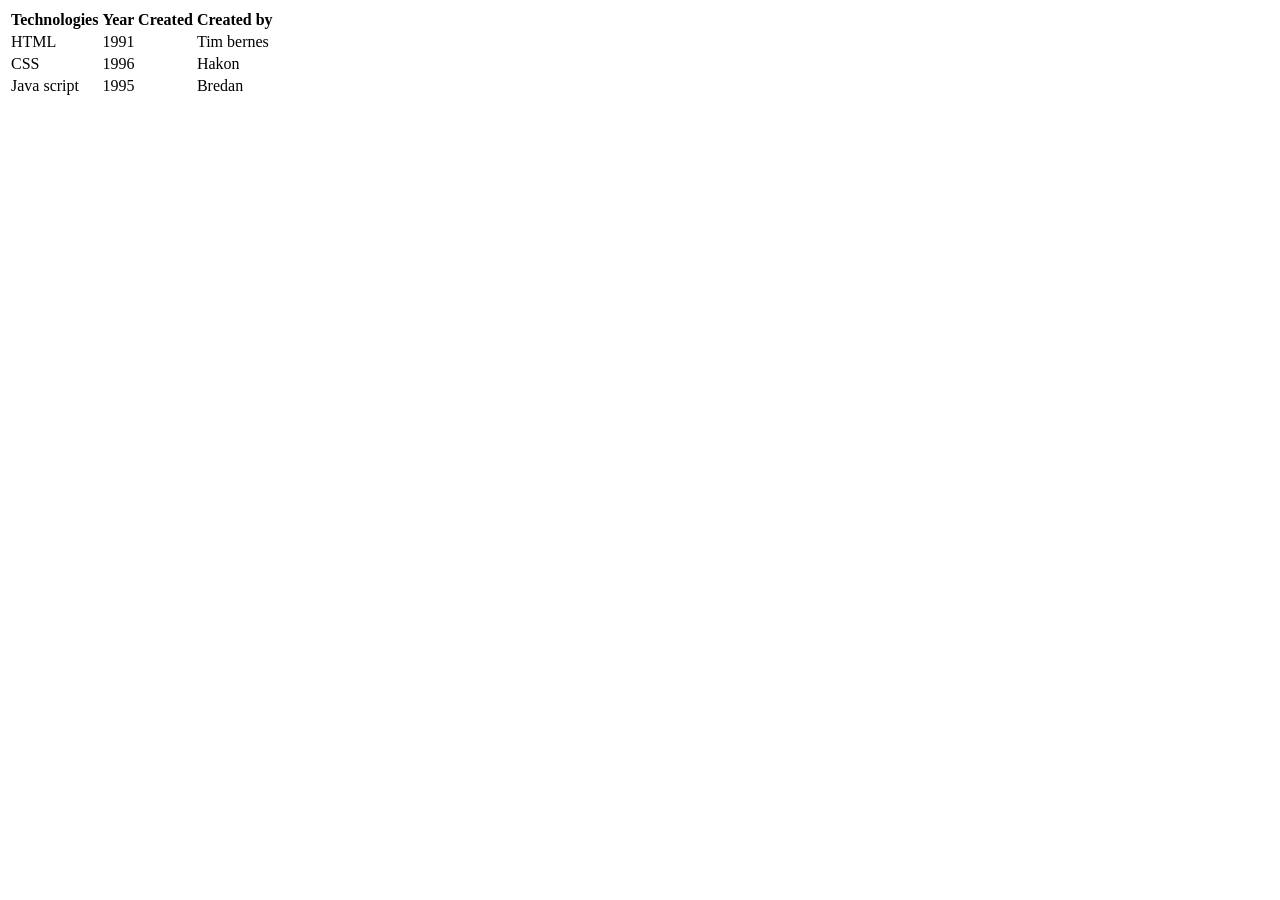
<file: class/tabel.html>
<!DOCTYPE html>
<html lang="en">
<head>
    <meta charset="UTF-8">
    <meta name="viewport" content="width=device-width, initial-scale=1.0">
    <title>Document</title>
</head>
<body>
    <table>
        <tr>
           <th>Technologies</th>
           <th>Year Created </th>
           <th>Created by</th> 
        </tr>
        <tr>
            <td>HTML</td>
            <td>1991</td>
            <td>Tim bernes</td>
        </tr>
        <tr>
            <td>CSS</td>
            <td>1996</td>
            <td>Hakon</td>
        </tr>
        <tr>
            <td>Java script </td>
            <td>1995</td>
            <td>Bredan</td>
        </tr>
    </table>
</body>
</html>
</file>
<file: assignment/stylesheet.css>
*{
    box-sizing: border-box;
    margin: 0;
    padding: 0;
}
:root{
    --primary: #8a3932;
    --accent:#f101d5;
    --text:#2e2c50;
    --light:#089fd2;
    --white:#FFFFFF;
    --dark:#F18F01;
    --font-main:'Segoe UI', Tahoma, Geneva, Verdana, sans-serif;
}
body{
    font-family: var(--font-main);
    color: var(--text);
    line-height: 1.6;
    background: #FFFFFF;

}
header {
    position: sticky;
    top: 0px;
    z-index: 10000;
}
.navbar{
    display: flex;
    justify-content: space-between;
    align-items: center;
    padding: 20px 5%;
    background: var(--primary);
    /*position: sticky;
    top: 0px;
    z-index: 10000;*/
}
.logo{
    font-size: 28px;
    font-weight: bold;
    color: var(--white);
}

.nav-link{
    list-style: none;
    display: flex;
    gap: 30px;
}
.nav-link a{
    text-decoration: none;
    color: var(--white);
    font-weight: 500;
}
.nav-link a:hover{
    color: var(--accent);
}
.hero-section{
    background: linear-gradient(rgb(34, 161, 203),rgb(19, 127, 186),rgb(12, 70, 229));
    color: white;
    text-align: center;
} 
.hero-section{
    font-size: 30px;
    margin-bottom: 20px;
}
</file>
<file: project/style.css>
*{
    box-sizing: border-box;
    margin: 0;
    padding: 0;
}
:root{
    --primary: #1B4F72;
    --accent:#F18F01;
    --text:#2C3E50;
    --light:#F4F6F8;
    --white:#FFFFFF;
    --font-main:'Segoe UI', Tahoma, Geneva, Verdana, sans-serif;

}
body{
    font-family: var(--font-main);
    color: var(--text);
    line-height: 1.6;
    background: #FFFFFF;

}
header {
    position: sticky;
    top: 0px;
    z-index: 10000;
}
.navbar{
    display: flex;
    justify-content: space-between;
    align-items: center;
    padding: 20px 5%;
    background: var(--primary);
    /*position: sticky;
    top: 0px;
    z-index: 10000;*/
}
.logo{
    font-size: 28px;
    font-weight: bold;
    color: var(--white);
}

.nav-link{
    list-style: none;
    display: flex;
    gap: 30px;
}
.nav-link a{
    text-decoration: none;
    color: var(--white);
    font-weight: 500;
}
.nav-link a:hover{
    color: var(--accent);
}
.hero-section{
    background: linear-gradient(rgb(34, 161, 203),rgb(19, 127, 186),rgb(12, 70, 229));
    color: white;
    text-align: center;
} 
.hero-section{
    font-size: 30px;
    margin-bottom: 20px;
}
.skill-grid{
    display: grid;
    grid-template-columns: repeat(auto-fill,minmax(200px,1fr));
    gap:20px;
    margin-top:40px;
}
.skill-item{
    background-color: var(--light);
    border: 2px solid var(--primary) ;
    border-radius: 12px;
    padding: 30px 20px;
    font-weight: bold;
    text-align: center;
    font-size: 1.1rem;
    transition: transform 0.3s, box-shadow 0.3s;
}
.skill-item:hover{
     transform: translateY(-5px);
    box-shadow:0 10px 30px rgba(0, 0, 0, 0.819);
}
.project-grid{
    display: grid;
    grid-template-columns: repeat(auto-fill,minmax(300px,1fr));
    gap: 30px;
    margin-top: 40px;
}
.project-card{
    background-color: var(--primary);
    border-radius: 16px;
    color: #FFFFFF;
    overflow: hidden;
    text-align: center;
    transition: transform 0.3s,box-shadow 0.3s;
}
.project-card:hover{
     transform: translateY(-5px);
    box-shadow:0 15px 40px rgba(0, 0, 0, 0.819);
}
.project-card img{
    width: 100%;
    height: 200px;
    object-fit: cover;
}
.project-card a{
    text-decoration: none;
    color:var(--accent);
   
}
.btn{
    display: inline-block;
    padding: 12px  28px;
    border-radius: 8px;
    text-decoration: none;
    font-weight: 600px;
    cursor: pointer;
    border: 2px solid transparent;
}
.btn-primary{
    background-color: var(--accent);
    color: var(--white);
}
.btn-primary:hover{
    background-color: transparent;
    color: plum;
    border-color: purple;
}
section{
    padding: 80px 4%;
}
section h2{
    font-size:3rem;
    text-align: center;
    margin-top: 50px;
    position: relative;
}
section h2::after{
    content: "";
    display:block;
    height: 4px;
    width: 70px;
    background-color: var(--accent);
    margin: 12px auto 0;
    border-radius: 3px;

}
@keyframes fadeinup{
    from{opacity: 0; transform: translateY(30px);}
    to{
        opacity: 1; transform: translateY(0);
    }
}
.tagline{
    animation: fadeinup 0.8 ease 0.2s both;
}
.hero-button{
     animation: fadeinup 0.8 ease 0.2s both;
}
.hero-section h1 {
        animation: fadeinup 0.8 ease 0.2s both;
}
.hero-section h3 {
        animation: fadeinup 0.8 ease 0.2s both;
}
.contact-section{
    max-width: 600px;
    margin:0 auto;
}
.form-group{
    margin-bottom: 20px;
}
.form-group label{
    display: block;
    font-weight: 600;
    margin-bottom: 8px;
    color: var(--primary);
}
.form-group input, .form-group textarea{
    width: 100%;
    padding:14px 16px;
    border: 2px solid plum;
    border-radius: 8px;
    font-size: 1rem;
    font-family: inherit;
    transition: border-color 0.3s;
}
.form-group input :focus,.form-group textarea:focus{
    outline: none;
    border-color: var(--primary);
    box-shadow: 0 0 0 3px rgba(27,79,114,0.15);
}

.site-footer{
    background-color: var(--primary);
    color: rgba(255,255,255,0.8); 
    text-align: center;
    padding: 40px 5%;
}
 .site-footer a {
    text-decoration: none;
    color: rgba(255,255,255,0.8);
 }
 .menu-toggle{
    display: none;
    background: none;
    border: none;
    color: #F4F6F8;
    font-size: 30px;
    cursor: pointer;
 }
 @media (max-width:768px){
    .menu-toggle{
        display:block;
    }
}
    .nav-links{
        display:none;
        position:absolute;
        top:70px;
        left:0;
        width:100%;
        background:#1B4F72;
        flex-direction:column;
        text-align:center;
        padding:20px 0;
        gap:20px;
    }
 
    .nav-links.open{
        display:flex;
    }
</file>
